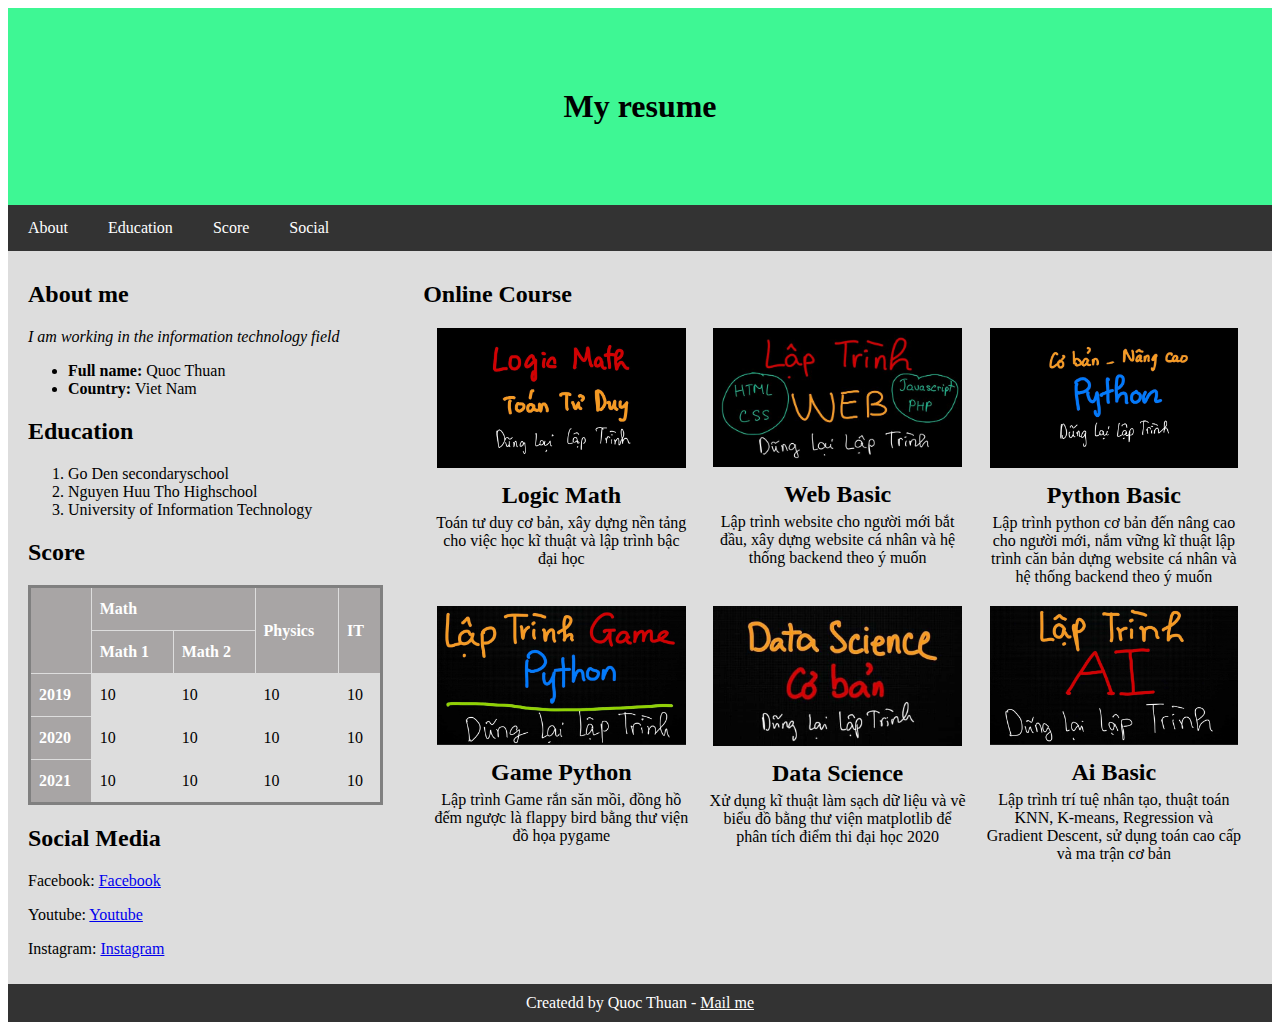
<file: index.html>
<!doctype html>
<html lang="en">
<head>
	<meta charset="UTF-8"/>
	<meta name="Description" content="My resume"/>
	<meta name="Author" content="Quoc Thuan"/>
	<meta name="Country" content="Viet Nam"/>
	<meta name="Viewport" content="width=device-width, initial-scale=1"/>
	<title>Quoc Thuan Resume</title>
	<link rel="stylesheet" href="css/10.css">
</head>	
<body>
	<h1 id="Menu_text">My resume</h1>
	<nav>
		<a href="#About" class="Menu_left">About</a>
		<a href="#Education" class="Menu_left">Education</a>
		<a href="#Score" class="Menu_left">Score</a>
		<a href="#Social" class="Menu_left">Social</a>
	</nav>
	<div id="Flex_container">
		<div id="Left_side">
			<h2 id="About">About me</h2>
			<p><em>I am working in the information technology field</em></p>
			<ul>
				<li><strong>Full name: </strong>Quoc Thuan</li>
				<li><strong>Country: </strong>Viet Nam</li>
			</ul>
			<h2 id="Education">Education</h2>
			<ol>
				<li>Go Den secondaryschool</li>
				<li>Nguyen Huu Tho Highschool</li>
				<li>University of Information Technology</li>
			</ol>
			<h2 id="Score">Score</h2>
			<table>
				<tr>
					<th rowspan="2"></th>
					<th colspan="2">Math</th>
					<th rowspan="2">Physics</th>
					<th rowspan="2">IT</th>
				</tr>
				<tr>
					<th>Math 1</th>
					<th>Math 2</th>
				</tr>
				<tr>
					<th>2019</th>
					<td>10</td>
					<td>10</td>
					<td>10</td>
					<td>10</td>
				</tr>
				<tr>
					<th>2020</th>
					<td>10</td>
					<td>10</td>
					<td>10</td>
					<td>10</td>
				</tr>
				<tr>
					<th>2021</th>
					<td>10</td>
					<td>10</td>
					<td>10</td>
					<td>10</td>
				</tr>
			</table>
			<h2 id="Social">Social Media</h2>
			<p>Facebook: <a href="https://facebook.com">Facebook</a></p>
			<p>Youtube: <a href="https://youtube.com">Youtube</a></p>
			<p>Instagram: <a href="https://instagram.com">Instagram</a></p>
		</div>	
		<div id="Right_side">
			<h2 id="Course">Online Course</h2>
			<div id="Course_container">
				<div class="Course_item">
					<img class="Course_img" src="assets/math.jpg" />
					<div class="Course_title">Logic Math</div>
					<div class="Course_desc">Toán tư duy cơ bản, xây dựng nền tảng cho việc học kĩ thuật và lập trình bậc đại học</div>
				</div>
				<div class="Course_item">
					<img class="Course_img" src="assets/web.jpg" />
					<div class="Course_title">Web Basic</div>
					<div class="Course_desc">Lập trình website cho người mới bắt đầu, xây dựng website cá nhân và hệ thống backend theo ý muốn</div>
				</div>
				<div class="Course_item">
					<img class="Course_img" src="assets/python.jpg" />
					<div class="Course_title">Python Basic</div>
					<div class="Course_desc">Lập trình python cơ bản đến nâng cao cho người mới, nắm vững kĩ thuật lập trình căn bản dựng website cá nhân và hệ thống backend theo ý muốn</div>
				</div>
				<div class="Course_item">
					<img class="Course_img" src="assets/game.jpg" />
					<div class="Course_title">Game Python</div>
					<div class="Course_desc">Lập trình Game rắn săn mồi, đồng hồ đếm ngược là flappy bird bằng thư viện đồ họa pygame</div>
				</div>
				<div class="Course_item">
					<img class="Course_img" src="assets/data.jpg" />
					<div class="Course_title">Data Science</div>
					<div class="Course_desc">Xử dụng kĩ thuật làm sạch dữ liệu và vẽ biểu đồ bằng thư viện matplotlib để phân tích điểm thi đại học 2020</div>
				</div>
				<div class="Course_item">
					<img class="Course_img" src="assets/ai.jpg" />
					<div class="Course_title">Ai Basic</div>
					<div class="Course_desc">Lập trình trí tuệ nhân tạo, thuật toán KNN, K-means, Regression và Gradient Descent, sử dụng toán cao cấp và ma trận cơ bản</div>
				</div>
			</div>
		</div>
	</div>
	<footer>
		Createdd by Quoc Thuan - <a href="mailto:lqucthun1202@gmail.com">Mail me</a>
	</footer>
</body>
</html>
</file>
<file: css/10.css>
#Menu_text {
	margin: 0;
}
#Menu_text {
	background-color: #3ef794;
	text-align: center;
	padding: 80px;
}
nav {
	background-color: #333;
	overflow: hidden;
}
nav a {
	color: white;
	text-align: center;
	padding: 14px 20px;
	display: block;
	text-decoration: none;
}
nav a.Menu_left {
	float: left;
}
nav a:hover {
	background-color: #DDD;
	color: black;
}
#Left_side {
	flex: 30%;
	background-color: #DDD;
	padding: 10px 20px;
}
#Right_side {
	flex: 70%;
	background-color: #DDD;
	padding: 10px 20px;
}
#Flex_container {
	display: flex;
	flex-wrap: nowrap;
}
footer {
	background-color: #333;
	text-align: center;
	color: white;
	padding: 10px 20px;
}
footer a {
	color: white;
}
table {
	border-style: solid;
}
/* styling the table*/
table {
	border-collapse: collapse;
	width: 100%;
}
table td, table th {
	border: 1px solid #ddd;
	padding: 8px;
}
table tr:ntn-child(even) {
	background-color: #a8a5a5;
}
table tr:hover {
	background-color: #333;
}
table th {
	padding-top: 12px;
	padding-bottom: 12px;
	text-align: left;
	background-color: #a8a5a5;
	color: white;
}
.Course_item {
	text-align: center;
	flex: 33%;
}
.Course_img {
	width: 90%;
}
#Course_container {
	display: flex;
	flex-wrap: wrap ;
}
.Course_title {
	font-size: 150%;
	font-weight: bold;
	padding: 10px 10px 5px 10px;
}
.Course_desc {
	margin: 0px 10px 20px 10px;
}
@media(max-width : 800px ){
	#Left_side {
		flex: 100%;
	}
	#Right_side {
		flex: 100%;
	}
	#Flex_container {
		flex-wrap: wrap;
	}
	.Course_item {
		flex: 50%;
	}
}
@media(max-width: 400px) {
	#Left_side {
		flex: 100%;
	}
	#Right_side {
		flex: 100%;
	}
	#Flex_container {
		flex-wrap: wrap;
	}
}
</file>
